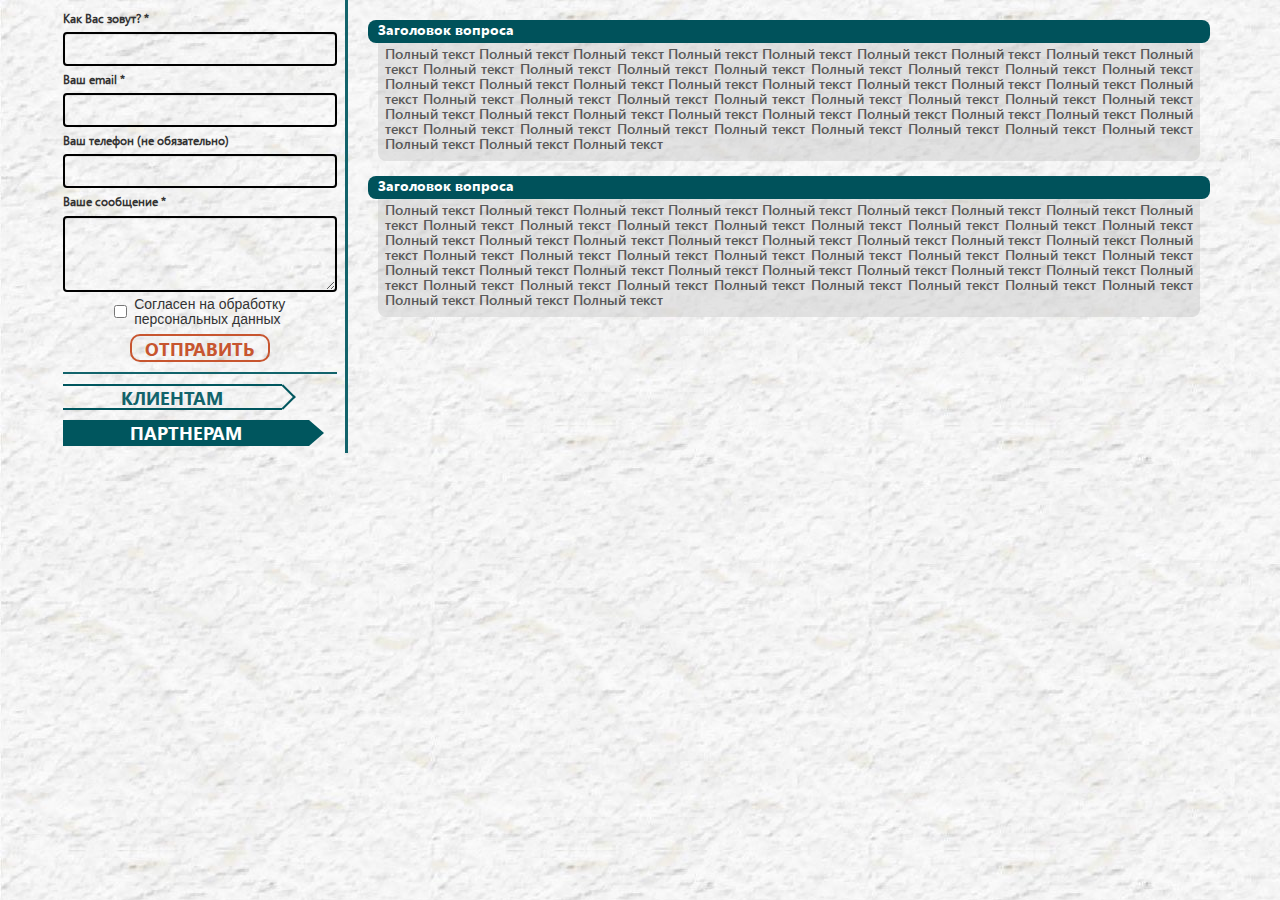
<file: faq.html>
<!doctype html>
<html lang="ru">
    <head>
        <title>Kron - FAQ</title>
        <meta charset="utf-8" />
        <meta name="viewprot" content="width=device-width, initial-scale=1.0">
        <link rel="stylesheet" href="css/bootstrap.min.css" type="text/css" />
        <link rel="stylesheet" href="css/stylename.css" type="text/css" /> 
        <link rel="stylesheet" href="css/style.css" type="text/css" />
    </head>
    <body>
        <div class="container">
            <div class="row">
                <div class="col-md-3 user-col-md-3">
                    <div class="block-forms">
                        <form role="form">
                            <div class="form-group">
                                <label for="name" class="user-text">Как Вас зовут? *</label>
                                <input type="text" class="form-control user-form" id="name" />
                            </div>
                            <div class="form-group">
                                <label for="email" class="user-text">Ваш email *</label>
                                <input type="email" class="form-control user-form" id="email" />
                            </div>
                            <div class="form-group">
                                <label for="phone" class="user-text">Ваш телефон (не обязательно)</label>
                                <input type="text" class="form-control user-form" id="phone" />
                            </div>
                            <div class="form-group message">
                                <label for="message" class="user-text">Ваше сообщение *</label>
                                <textarea id="message" class="form-control user-form" rows="3"></textarea>
                            </div>
                            <div class="checkbox user-checkbox">
                                <label for="checkbox">
                                        <input type="checkbox" style="position: absolute; top: 15%;" />
                                        <span class="user-text-personal">Согласен на обработку<br />персональных данных</span>
                                </label>
                            </div>
                            <div class="user-block-button">
                                <button type="button" class="btn btn-success user-button" style="background: none;">
                                    <div class="btn-send">ОТПРАВИТЬ</div>
                                </button>
                            </div>
                        </form>
                        <hr>
                        <a href="#">
                            <div class="cont"><div></div><div class="clients-text">КЛИЕНТАМ</div></div>
                        </a>
                        <a href="#"><div class="partners"><div class="partners-text">ПАРТНЕРАМ</div></div></a>
                    </div>
                </div> 
                <div class="col-md-9 user-col-md-9">
                    <div class="block-a-q">
                        <div class="question">
                            Заголовок вопроса
                        </div>
                        <div class="answer1">
                            <div class="answer">
                                Полный текст Полный текст Полный текст Полный текст Полный текст Полный текст Полный текст Полный текст Полный текст Полный текст Полный текст Полный текст Полный текст Полный текст Полный текст Полный текст Полный текст Полный текст Полный текст Полный текст Полный текст Полный текст Полный текст Полный текст Полный текст Полный текст Полный текст Полный текст Полный текст Полный текст Полный текст Полный текст Полный текст Полный текст Полный текст Полный текст
                                Полный текст Полный текст Полный текст Полный текст Полный текст Полный текст
                                Полный текст Полный текст Полный текст Полный текст Полный текст Полный текст
                                Полный текст Полный текст Полный текст Полный текст Полный текст Полный текст
                            </div>
                        </div>
                    </div>
                    <div class="block-a-q">
                        <div class="question">
                            Заголовок вопроса
                        </div>
                        <div class="answer">
                            Полный текст Полный текст Полный текст Полный текст Полный текст Полный текст Полный текст Полный текст Полный текст Полный текст Полный текст Полный текст Полный текст Полный текст Полный текст Полный текст Полный текст Полный текст Полный текст Полный текст Полный текст Полный текст Полный текст Полный текст Полный текст Полный текст Полный текст Полный текст Полный текст Полный текст Полный текст Полный текст Полный текст Полный текст Полный текст Полный текст
                            Полный текст Полный текст Полный текст Полный текст Полный текст Полный текст
                            Полный текст Полный текст Полный текст Полный текст Полный текст Полный текст
                            Полный текст Полный текст Полный текст Полный текст Полный текст Полный текст
                        </div>
                    </div>
                </div>    
            </div>
        </div>
    </body>  
</html>
</file>
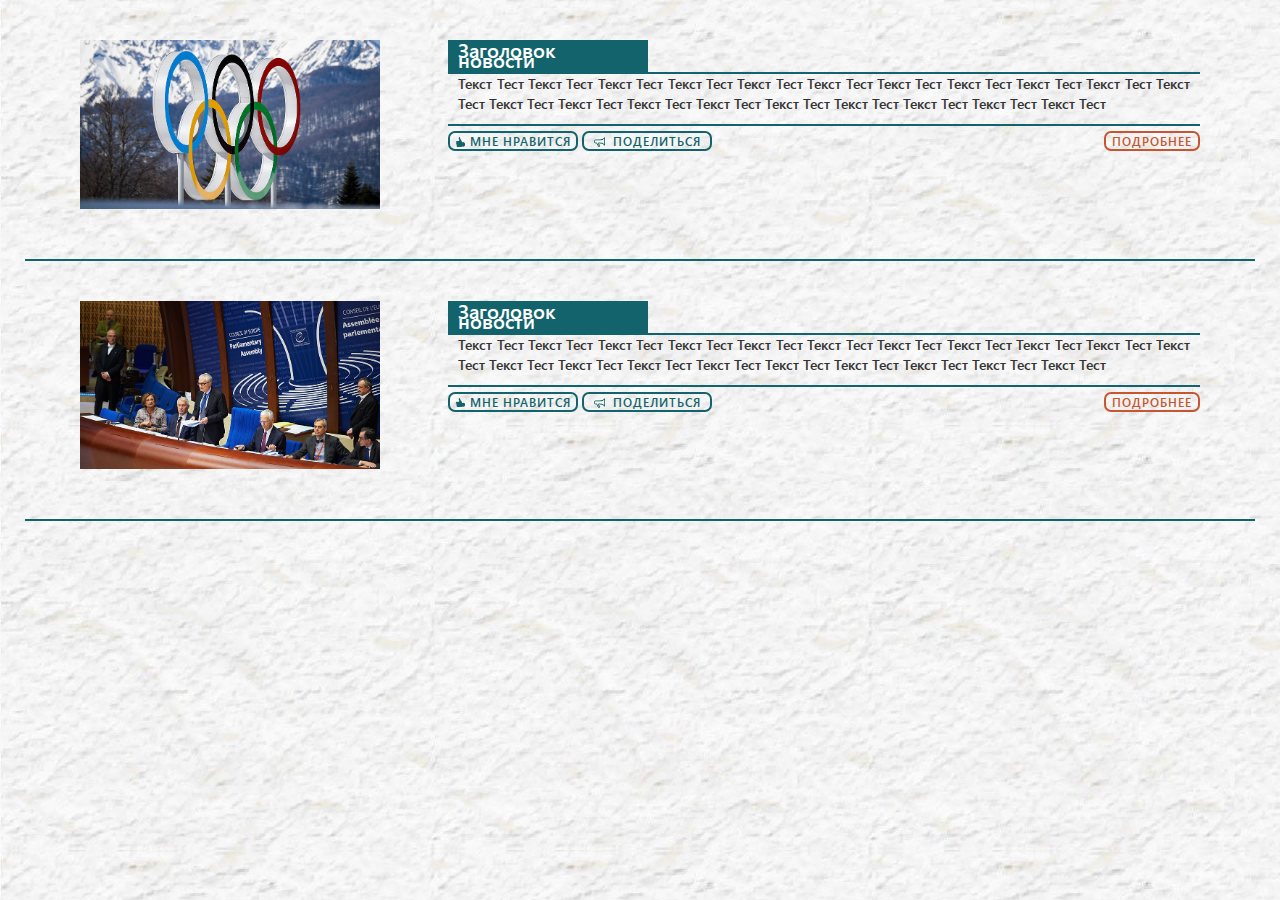
<file: news.html>
<!doctype html>
<html lang="ru">
    <head>
        <title>Kron - Новости</title>
        <meta charset="utf-8" />
        <meta name="viewport" content="width=device-width, initial-scale=1.0">
        <link rel="stylesheet" href="css/bootstrap.min.css" type="text/css" />
        <link rel="stylesheet" href="css/stylename.css" type="text/css" /> 
        <link rel="stylesheet" href="css/style.css" type="text/css" />
        <link rel="stylesheet" href="css/news.css" type="text/css" />
    </head>
    <body>
        <div class="container">
            <div class="row">
                <div class="col-md-4 user-col-md-4">
                    <img src="img/news1.jpg"/>
                </div> 
                <div class="col-md-8 user-col-md-8">
                   <div id="tableContainer">
                       <div id="tableRow">
                           <div id="left">
                               <p id="tableHeader">Заголовок новости</p>
                           </div>
                           <div id="right">
                               
                           </div>
                       </div>
                   </div>
                   <div id="text">
                       <p id="tableText"> Текст Тест Текст Тест Текст Тест Текст Тест Текст Тест Текст Тест Текст Тест Текст Тест Текст Тест Текст Тест Текст Тест Текст Тест Текст Тест Текст Тест Текст Тест Текст Тест Текст Тест Текст Тест Текст Тест Текст Тест</p>
                   </div>
                   <div class="podval">
                       <div class="user-block-button">
                                <button type="button" class="btn user-button">
                                    <div class="btn_send">
                                        <img class="small_img" src="img/hand_green.png" style="width: 10px; padding: 0 1px 2px 0;"/>
                                        <img class="big_img" src="img/hand_green.png" style="width: 13px; padding: 0 2px 2px 0;"/>МНЕ НРАВИТСЯ
                                    </div>
                                </button>
                       </div>
                       <div class="user-block-button user-block-button2">
                                <button type="button" class="btn user-button">
                                    <div class="btn_send">
                                        <img class="small_img" src="img/megafon_green.png" style="width: 11px; padding-bottom: 2px;"/>
                                        <img class="big_img" src="img/megafon_green.png" style="width: 13px; padding-bottom: 2px;"/> &nbsp;ПОДЕЛИТЬСЯ
                                    </div>
                                </button>
                       </div>
                       <div class="user-block-button user-block-button-orange">
                                <button type="button" class="btn user-button user-button-orange">
                                    <div class="btn_send btn-send-orange">ПОДРОБНЕЕ</div>
                                </button>
                       </div>
                   </div>
                </div>    
            </div>
            <div class="row">
                <div class="col-md-4 user-col-md-4">
                    <img src="img/news2.jpg"/>
                </div> 
                <div class="col-md-8 user-col-md-8">
                   <div id="tableContainer">
                       <div id="tableRow">
                           <div id="left">
                               <p id="tableHeader">Заголовок новости</p>
                           </div>
                           <div id="right">
                               
                           </div>
                       </div>
                   </div>
                   <div id="text">
                       <p id="tableText"> Текст Тест Текст Тест Текст Тест Текст Тест Текст Тест Текст Тест Текст Тест Текст Тест Текст Тест Текст Тест Текст Тест Текст Тест Текст Тест Текст Тест Текст Тест Текст Тест Текст Тест Текст Тест Текст Тест Текст Тест</p>
                   </div>
                   <div class="podval">
                       <div class="user-block-button">
                                <button type="button" class="btn user-button">
                                    <div class="btn_send">
                                        <img class="small_img" src="img/hand_green.png" style="width: 10px; padding: 0 1px 2px 0;"/>
                                        <img class="big_img" src="img/hand_green.png" style="width: 13px; padding: 0 2px 2px 0;"/>МНЕ НРАВИТСЯ
                                    </div>
                                </button>
                       </div>
                       <div class="user-block-button user-block-button2">
                                <button type="button" class="btn user-button">
                                    <div class="btn_send">
                                        <img class="small_img" src="img/megafon_green.png" style="width: 11px; padding-bottom: 2px;"/>
                                        <img class="big_img" src="img/megafon_green.png" style="width: 13px; padding-bottom: 2px;"/> &nbsp;ПОДЕЛИТЬСЯ
                                    </div>
                                </button>
                       </div>
                       <div class="user-block-button user-block-button-orange">
                                <button type="button" class="btn user-button user-button-orange">
                                    <div class="btn_send btn-send-orange">ПОДРОБНЕЕ</div>
                                </button>
                       </div>
                   </div>
                </div>    
            </div>
        </div>
    </body>  
</html>
</file>
<file: css/stylename.css>
@font-face {
			font-family: "SegoeUIRegular";
			src: url("../fonts/SegoeUIRegular/SegoeUIRegular.eot");
			src: url("../fonts/SegoeUIRegular/SegoeUIRegular.eot?#iefix")format("embedded-opentype"),
			url("../fonts/SegoeUIRegular/SegoeUIRegular.woff") format("woff"),
			url("../fonts/SegoeUIRegular/SegoeUIRegular.ttf") format("truetype");
			font-style: normal;
			font-weight: normal;
	}
@font-face {  
			font-family: "SegoeUIBold";
			src: url("../fonts/SegoeUIBold/SegoeUIBold.eot");
			src: url("../fonts/SegoeUIBold/SegoeUIBold.eot?#iefix")format("embedded-opentype"),
			url("../fonts/SegoeUIBold/SegoeUIBold.woff") format("woff"),
			url("../fonts/SegoeUIBold/SegoeUIBold.ttf") format("truetype");
			font-style: normal;
			font-weight: normal;
	}
@font-face {
			font-family: "SegoeUIItalic";
			src: url("../fonts/SegoeUIItalic/SegoeUIItalic.eot");
			src: url("../fonts/SegoeUIItalic/SegoeUIItalic.eot?#iefix")format("embedded-opentype"),
			url("../fonts/SegoeUIItalic/SegoeUIItalic.woff") format("woff"),
			url("../fonts/SegoeUIItalic/SegoeUIItalic.ttf") format("truetype");
			font-style: normal;
			font-weight: normal;
	}
@font-face {
			font-family: "SegoeUILight";
			src: url("../fonts/SegoeUILight/SegoeUILight.eot");
			src: url("../fonts/SegoeUILight/SegoeUILight.eot?#iefix")format("embedded-opentype"),
			url("../fonts/SegoeUILight/SegoeUILight.woff") format("woff"),
			url("../fonts/SegoeUILight/SegoeUILight.ttf") format("truetype");
			font-style: normal;
			font-weight: normal;
	}
@font-face {
			font-family: "SegoeUISemiBold";
			src: url("../fonts/SegoeUISemiBold/SegoeUISemiBold.eot");
			src: url("../fonts/SegoeUISemiBold/SegoeUISemiBold.eot?#iefix")format("embedded-opentype"),
			url("../fonts/SegoeUISemiBold/SegoeUISemiBold.woff") format("woff"),
			url("../fonts/SegoeUISemiBold/SegoeUISemiBold.ttf") format("truetype");
			font-style: normal;
			font-weight: normal;
	}
@font-face {
            font-family: "BookAntiquaBold";
            src: url("../fonts/ANTQUAB.TTF");
}
</file>
<file: css/style.css>
/* Generated by less 2.5.1 */
/* Generated by less 2.5.1 */
body {
  background-image: url('../img/base_background.jpg');
}
.container {
  padding-bottom: 10px;
}
.user-col-md-3 {
  border-right: 3px solid #12636b;
  padding: 10px 8px 7px 8px;
}
.user-form {
  background: none;
  border: 2px solid black;
}
.form-group {
  font-family: "SegoeUIRegular";
  font-size: 12px;
  margin-bottom: 5px;
}
.message {
  margin: 0;
}
.user-checkbox {
  margin: 5px auto 5px auto;
  text-align: center;
}
.user-text-personal {
  display: inline-block;
  line-height: 15px;
  text-align: left;
}
.user-block-button {
  margin: 0 auto 0 auto;
  text-align: center;
}
.user-button,
.user-button:hover {
  border-radius: 10px;
  border-width: 2px;
  border-color: #c7552f;
  color: orange;
  font-family: "SegoeUIBold";
  font-size: 18px;
  height: 28px;
  margin: 0;
  padding: 0;
  width: 140px;
}
.user-button:active {
  border-color: #c7552f;
}
.btn-send {
  margin: 0;
  color: #c7552f;
}
.cont {
  border: 2px solid #00565e;
  border-left: none;
  border-right: none;
  height: 26px;
  position: relative;
  width: 80%;
  margin-bottom: 10px;
}
.cont:after {
  position: relative;
  border: 2px solid #00565e;
  content: '';
  display: block;
  left: 105.1%;
  top: -10%;
  margin: -20px 0 0 -19px;
  border-left: none;
  border-bottom: none;
  border-width: 2 px;
  width: 18px;
  height: 18px;
  transform: rotate(45deg);
}
.clients-text {
  margin: -1px auto 0 auto;
  font-family: "SegoeUIBold";
  font-size: 18px;
  text-align: center;
  color: #12636b;
}
.partners {
  background-color: #00565e;
  height: 26px;
  position: relative;
  width: 90%;
}
.partners::after {
  content: '';
  position: absolute;
  right: -28px;
  top: 0px;
  border: 13px solid transparent;
  border-left: 15px solid #00565e;
}
.partners-text {
  font-family: "SegoeUIBold";
  font-size: 18px;
  text-align: center;
  color: white;
}
.user-col-md-9 {
  padding: 20px 15px 0px 20px;
}
.question {
  background-color: #00525b;
  border-radius: 8px;
  font-family: "SegoeUIBold";
  font-size: 14px;
  color: white;
  padding-left: 10px;
  height: 23px;
}
.answer {
  margin: 0 10px 15px 10px;
  font-family: "SegoeUISemiBold";
  line-height: 15px;
  text-align: justify;
  border-bottom-right-radius: 8px;
  border-bottom-left-radius: 8px;
  padding: 3px 7px 10px 7px;
  background-color: rgba(204, 204, 204, 0.6);
  opacity: 0.8;
}
hr {
  border: 1.5px solid #12636b;
  margin: 10px 0;
}

@media screen and (max-width: 991px){
    .container {
        min-width: 320px;
    }
    .user-col-md-3 {
        border: none;
    }
}
</file>
<file: css/news.css>
/* Generated by less 2.5.1 */
body {
  width: auto;
}
.container {
  padding: 0 40px 40px 40px;
  width: auto;
  max-width: 1366px;
}
.row {
  padding: 40px 40px 40px 40px;
  border-bottom: 2px #12636b solid;
}
.user-col-md-8 {
  height: 20px;
  padding-left: 0;
}
img {
  width: 100%;
  max-width: 300px;
  text-align: right;
  padding-bottom: 10px;
}
h1 {
  margin: 0;
}
div#tableContainer {
  display: table;
}
div#tableRow {
  display: table-row;
}
#right {
  display: table-cell;
  border-bottom: 2px solid #12636b;
  width: 100%;
}
#left {
  display: table-cell;
  background-color: #12636b;
  font-family: "SegoeUISemiBold";
  font-size: 20px;
  line-height: 10px;
  color: white;
  padding: 5px 10px 7px 10px;
  border-bottom: 2px solid #12636b;
  min-width: 200px;
}
#tableHeader {
  display: table-cell;
  vertical-align: middle;
}
#tableText {
  font-family: "SegoeUISemiBold";
  text-align: justify;
}
#text {
  width: 100%;
  border-bottom: 2px solid #12636b;
  padding: 0px 10px;
}
.user-block-button {
  margin: 0 auto 0 auto;
  text-align: center;
  display: inline;
}
.user-block-button-orange {
  float: right;
}
.btn_send {
  margin: -3px 0 0 0;
}
.user-button,
.user-button:hover {
  border-color: #12636b;
  color: #12636b;
  font-family: "SegoeUISemiBold";
  font-weight: bold;
  height: 14px;
  margin: 0;
  margin-top: 5px;
  padding: 0;
  width: 130px;
  height: 20px;
  letter-spacing: 1px;
  background: none;
  font-size: 12px;
  line-height: 22px;
  border-width: 2px;
  border-radius: 7px;
}
.user-button:active,
.user-button:focus {
  border-color: #12636b;
  background-color: #12636b;
  color: #fff;
}
.user-button-orange,
.user-button-orange:hover,
.user-button-orange:active,
.user-button-orange:focus {
  border-color: #c7552f;
  width: 96px;
  color: #c7552f;
}
.user-button-orange:active,
.user-button-orange:focus {
  background-color: #c7552f;
  color: #fff;
}
.big_img {
  display: none;
}
@media screen and (max-width: 320px) {
  .row {
    padding: 5%;
  }
  .container {
    min-width: 320px;
  }
}
@media screen and (max-width: 380px) {
  .user-button,
  .user-button:hover {
    display: inline-block;
    width: 100%;
    height: 20px;
    margin-top: 5px;
    font-size: 12px;
    line-height: 22px;
    border-width: 2px;
    border-radius: 7px;
  }
  .user-block-button {
    display: inline-block;
    width: 50%;
    padding-right: 5px;
  }
  .user-block-button2 {
    float: right;
    padding-left: 5px;
    padding-right: 0;
  }
  .user-block-button-orange {
    display: none;
  }
  .btn-send img {
    width: 14px;
  }
  .container {
    min-width: 320px;
  }
  .row {
    padding-bottom: 5%;
    border: none;
  }
  .small_img {
    display: none;
  }
  .big_img {
    display: inline;
  }
}
@media screen and (max-width: 768px) {
  img {
    max-width: 100%;
  }
  .user-col-md-4,
  .user-col-md-8 {
    padding: 0;
  }
  .container {
    padding: 0;
  }
  .row {
    padding-right: 10px;
    padding-left: 10px;
    padding-top: 10px;
    margin: 0;
  }
}
</file>
